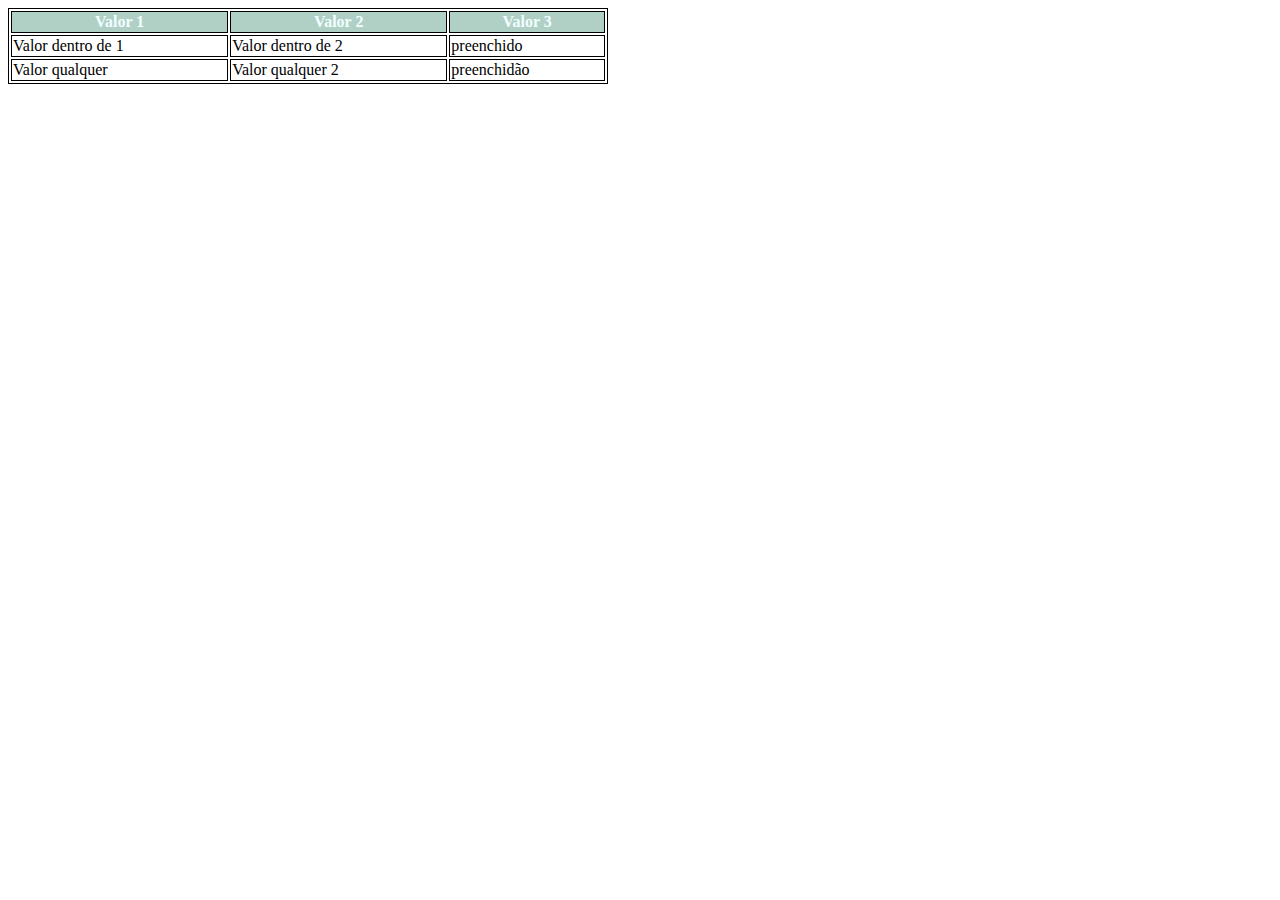
<file: exercicios-fundametos/tabela/index.html>
<!DOCTYPE html>
<html lang="pt">
<head>
    <meta charset="UTF-8">
    <meta name="viewport" content="width=device-width, initial-scale=1.0">
    <link rel="stylesheet" href="index.css">
    <title>Prática - Tabela</title>
</head>
<body>
    <table border="0">

        <thead>
            <th>Valor 1</th>
            <th>Valor 2</th>
            <th>Valor 3</th>
        </thead>
        <tbody>
            <tr>
                <td>Valor dentro de 1</td>
                <td>Valor dentro de 2</td>
                <td>preenchido</td>
            </tr>

            <tr>
                <td>Valor qualquer</td>
                <td>Valor qualquer 2</td>
                <td>preenchidão</td>
            </tr>


        </tbody>
    </table>
</body>
</html>
</file>
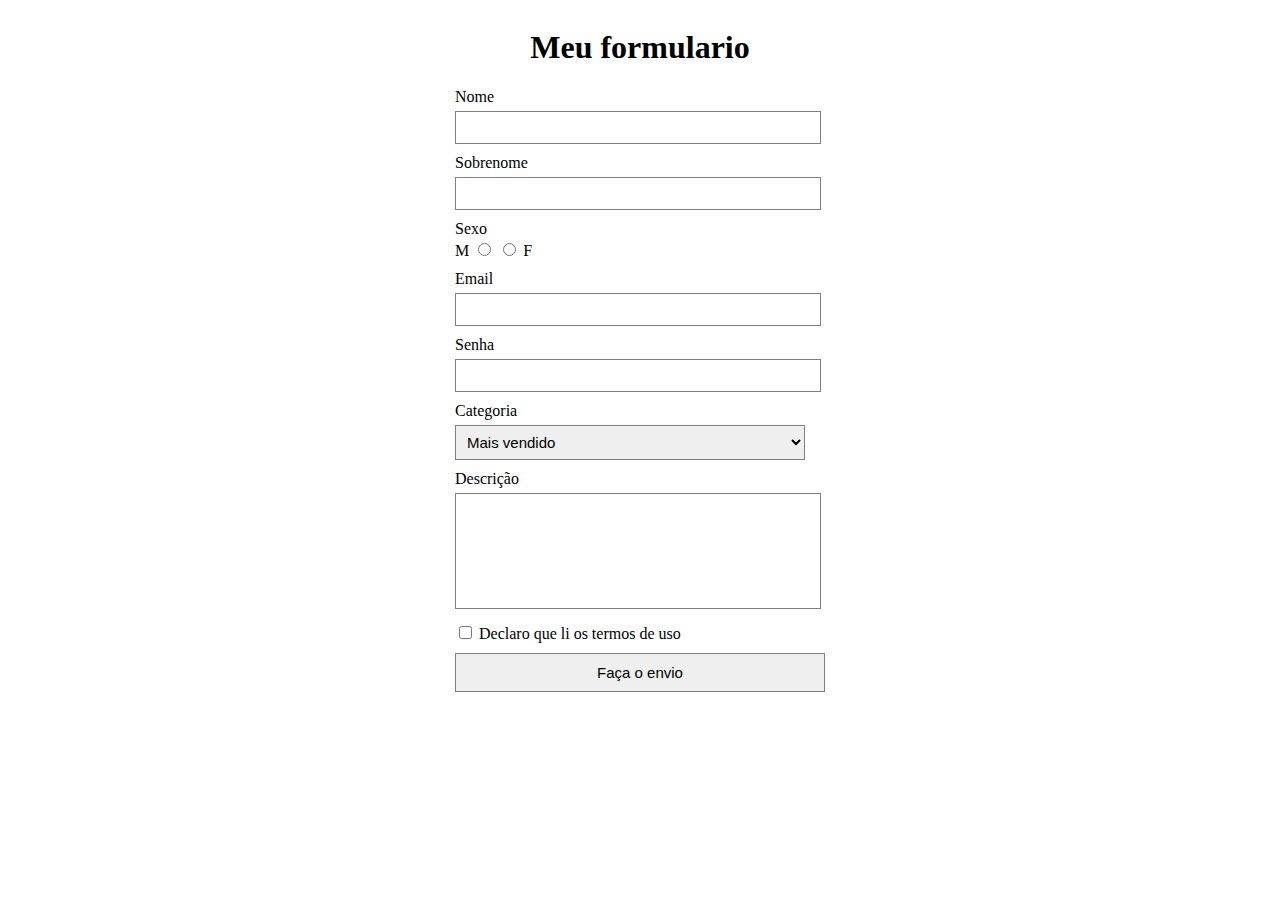
<file: exercicios-fundametos/formularios/formulario1/index.html>
<!DOCTYPE html>
<html lang="pt">
<head>
    <meta charset="UTF-8">
    <meta name="viewport" content="width=device-width, initial-scale=1.0">
    <link rel="stylesheet" href="index.css">
    <title>Prática - Formulário1</title>
</head>
<body>

    
    <div id="tudo">
        <h1>Meu formulario</h1>
        <form action="page.html" method="get">

            <label class="common">
                Nome <br>
                <input type="text" name="fname">
            </label>

            <label class="common">
                Sobrenome <br>
                <input type="text" name="lname">
            </label> 
            
            <label class="common">
                Sexo <br>
                <label>
                    M
                    <input type="radio" name="sexo">
                </label>
                <label> 
                    <input type="radio" name="sexo">
                    F
                </label>
                
            </label>
            

            <label class="common">
                Email <br>
                <input type="email" name="email">
            </label> 
            
            
            <label class="common">
                Senha <br>
                <input type="password" name="senha">
            </label>
            
            <label class="common">
                Categoria <br>
                <select name="categoria">
                    <option>Mais vendido</option>
                    <option>Mais caro</option>
                    <option>Mais barato</option>
                </select> 
            </label> 

        <label class="common">
                Descrição <br>
                <textarea name="descricao"></textarea> 
        </label> 
        

            <label class="common">
                <input type="checkbox">
                Declaro que li os termos de uso
            </label> 
            
            <button>Faça o envio</button>
        </form>
    </div>
    
</body>
</html>
</file>
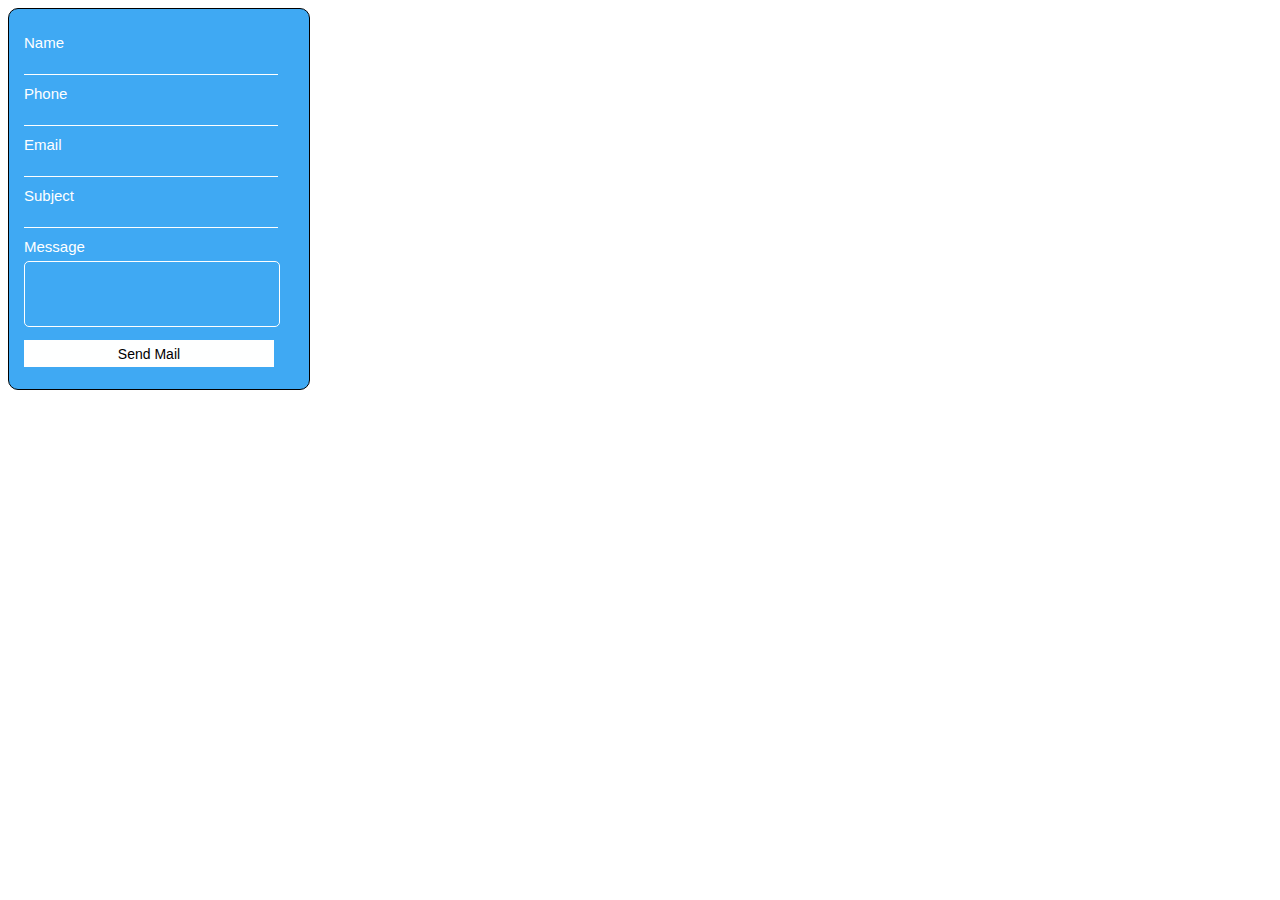
<file: exercicios-fundametos/formularios/formulario3/index.html>
<!DOCTYPE html>
<html lang="pt">
<head>
    <meta charset="UTF-8">
    <meta name="viewport" content="width=device-width, initial-scale=1.0">
    <link rel="stylesheet" href="index.css">
    <title>Prática-Formulario 3</title>
</head>
<body>

    <div>
        <form method="get">

            <label>
                Name <br>
                <input type="text" name="nome">
            </label>
            
            <label>
                Phone <br>
                <input type="tel" name="telefone">
            </label>

            
            <label>
                Email <br>
                <input type="email" name="email">
            </label>

            
            <label>
                Subject <br>
                <input type="text" name="subject">
            </label>

            
            <label>
                Message <br>
                <textarea name="mensagem"></textarea>
            </label>

            <button>Send Mail</button>
        </form>
    </div>
</body>
</html>
</file>
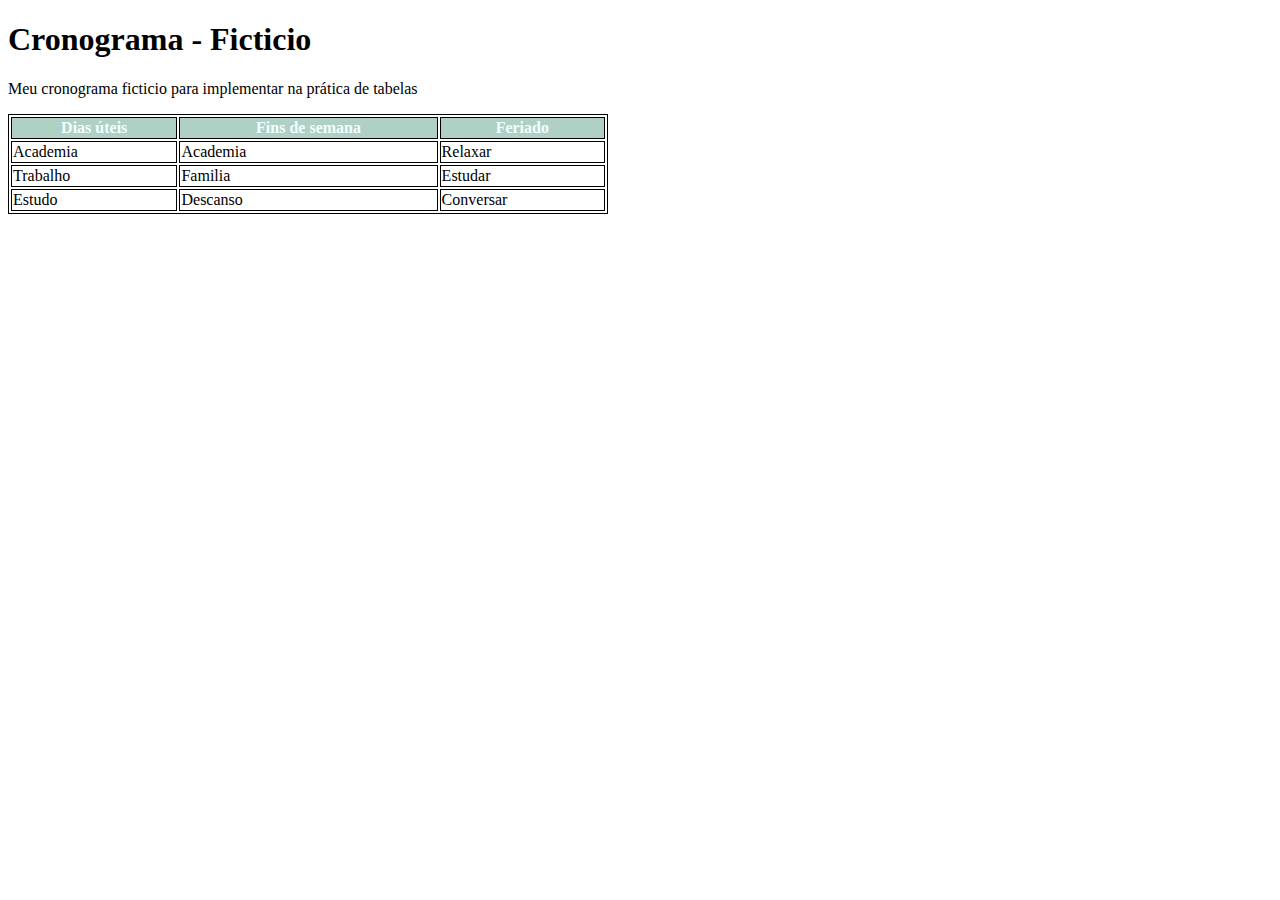
<file: exercicios-fundametos/tabelas/tabela1/index.html>
<!DOCTYPE html>
<html lang="pt">
<head>
    <meta charset="UTF-8">
    <meta name="viewport" content="width=device-width, initial-scale=1.0">
    <link rel="stylesheet" href="index.css">
    <title>Prática - Tabela1</title>
</head>
<body>
    <div class="container">
        <div id="texto">
            <h1>Cronograma - Ficticio</h1>
            <p>Meu cronograma ficticio para implementar na prática de tabelas</p>
        </div>


        <table border="0">

            <thead>
                <th>Dias úteis</th>
                <th>Fins de semana</th>
                <th>Feriado</th>

            </thead>
            <tbody>
                <tr>
                    <td>Academia</td>
                    <td>Academia</td>
                    <td>Relaxar</td>
                </tr>

                <tr>
                    <td>Trabalho</td>
                    <td>Familia</td>
                    <td>Estudar</td>
                </tr>

                <tr>
                    <td>Estudo</td>
                    <td>Descanso</td>
                    <td>Conversar</td>
                </tr>

            </tbody>
        </table>
    </div>
</body>
</html>
</file>
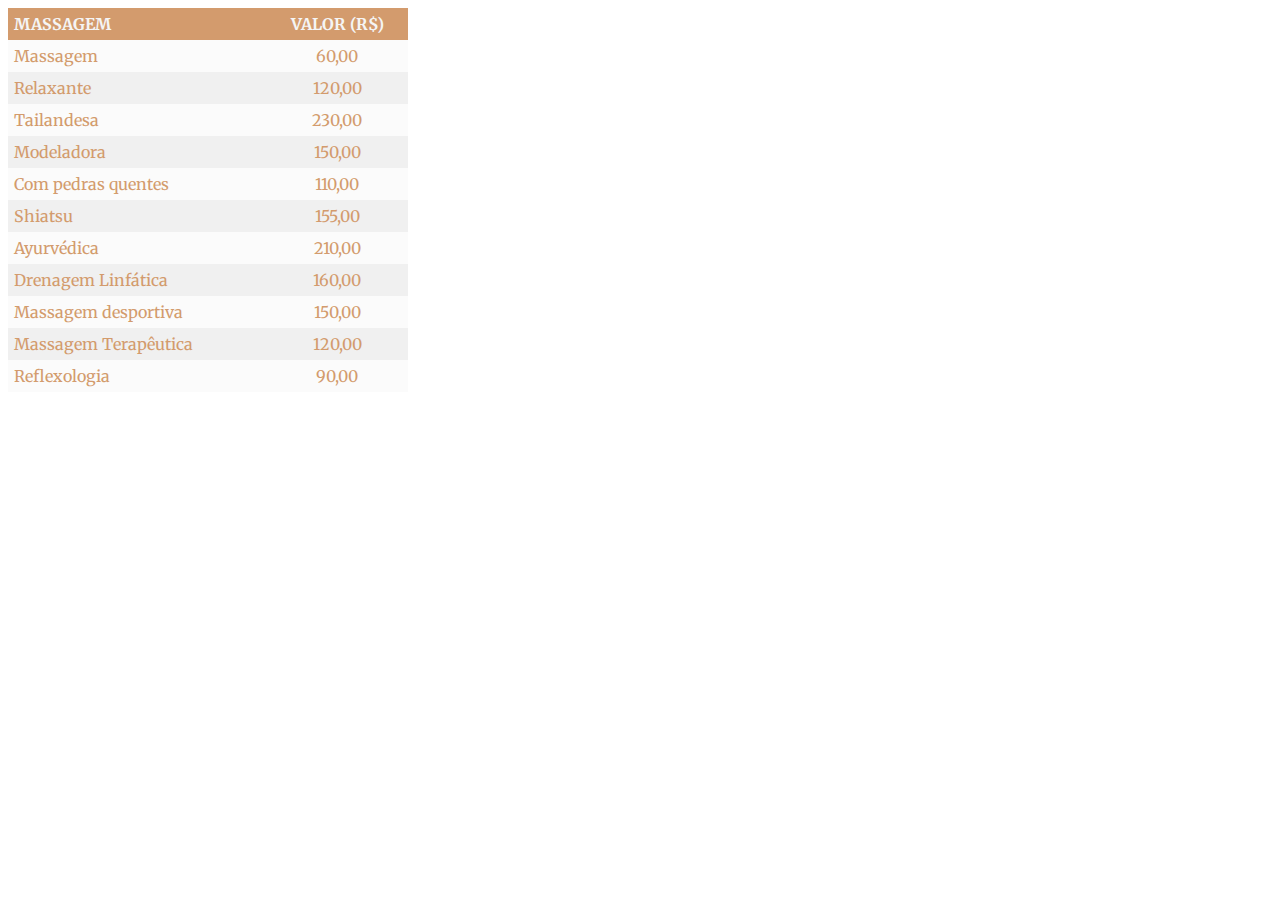
<file: exercicios-fundametos/tabelas/tabela3/index.html>
<!DOCTYPE html>
<html lang="pt">
<head>
    <meta charset="UTF-8">
    <meta name="viewport" content="width=device-width, initial-scale=1.0">
    <link href="https://fonts.googleapis.com/css2?family=Merriweather:ital,opsz,wght@0,18..144,300..900;1,18..144,300..900&display=swap" rel="stylesheet">
    <link rel="stylesheet" href="index.css">
    <title>Prática-Tabela3</title>
</head>
<body>
    
    <table>

        <thead>
            <th>MASSAGEM</th>
            <th>VALOR (R$)</th>
        </thead>

        <tbody>

            <tr>
                <td>Massagem</td>
                <td>60,00</td>
            </tr>
            <tr>
                <td>Relaxante</td>
                <td>120,00</td>
            </tr>
            <tr>
                <td>Tailandesa</td>
                <td>230,00</td>
            </tr>
            <tr>
                <td>Modeladora</td>
                <td>150,00</td>
            </tr>
            <tr>
                <td>Com pedras quentes</td>
                <td>110,00</td>
            </tr>
            <tr>
                <td>Shiatsu</td>
                <td>155,00</td>
            </tr>
            <tr>
                <td>Ayurvédica</td>
                <td>210,00</td>
            </tr>
            <tr>
                <td>Drenagem Linfática</td>
                <td>160,00</td>
            </tr>
            <tr>
                <td>Massagem desportiva</td>
                <td>150,00</td>
            </tr>
            <tr>
                <td>Massagem Terapêutica</td>
                <td>120,00</td>
            </tr>
            <tr>
                <td>Reflexologia</td>
                <td>90,00</td>
            </tr>

        </tbody>

    </table>

</body>
</html>
</file>
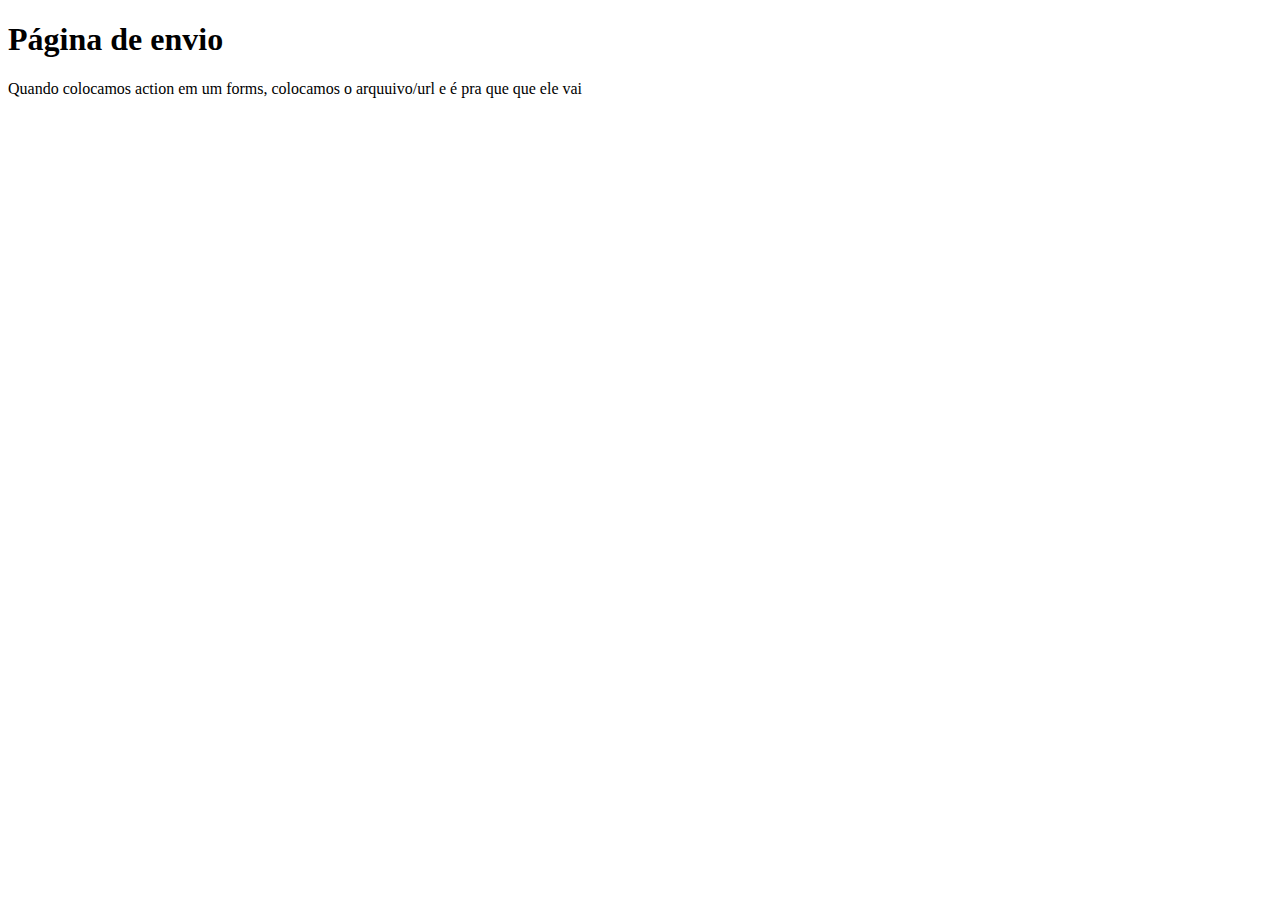
<file: exercicios-fundametos/formularios/formulario1/page.html>
<!DOCTYPE html>
<html lang="en">
<head>
    <meta charset="UTF-8">
    <meta name="viewport" content="width=device-width, initial-scale=1.0">
    <title>Document</title>
</head>
<body>
    <h1>Página de envio</h1>
    <p>Quando colocamos action em um forms, colocamos o arquuivo/url e é pra que que ele vai</p>
</body>
</html>
</file>
<file: exercicios-fundametos/tabela/index.css>
table{
    border: 1px solid black;
    width: 600px;
}

td, th{
    border: 1px solid black;
}

thead{
    background-color: rgb(176, 207, 197);
    color: azure;
}
</file>
<file: exercicios-fundametos/formularios/formulario1/index.css>
#tudo{
    display: flex;
   align-items: center;
   flex-direction: column; 
    
}

.common{
    display: block;
    margin-bottom: 10px;
}


#tudo h1{
    text-align: center;
}

input[type=text], [type=email], [type=password], textarea, select{
    padding: 7px;
    width: 350px;
    font-size: 15px;
    border:1px solid grey;
    outline: 0;
    margin-top: 5px;
}

input[type=radio]{
    margin-top: 5px;
}

textarea{
    resize:none;
    height: 100px;
}

button{
    padding: 10px;
    font-size: 15px;
    width: 370px;
    border: 1px solid gray;
   
}

button:hover{
    background-color: rgb(105, 105, 235);
    color: white
}
</file>
<file: exercicios-fundametos/formularios/formulario3/index.css>
form{
    padding: 15px;
    font-family: sans-serif;
    font-size: 15px;
}

div{
    background-color: #3fa9f3;
    border: 1px solid black;
    width: 300px;
    height: 380px;
    border-radius: 10px;
    
}


label{
    display: block;
    color: #feffff;
    margin-top: 10px;
}


input{
    margin-top: 6px;
    outline: none;   /* Em outline eu tiro aquela "sombra" de quando eu clico no input */
    border: none;  /* Deixei o border como none para depois deixar uma borda só embaixo */
    border-bottom: 1px solid #feffff;
    width: 250px;
    

}

input, textarea{
    background-color: #3fa9f3;
    color: rgb(71, 69, 69);
    
}

textarea{
    border: 1px solid #feffff;
    border-radius: 5px;
    width: 250px;
    height: 60px;
    margin-top: 6px;
    resize: none;
    outline: none; 
}

button{
    border: 1px solid #feffff;
    background-color: #feffff;
    margin-top: 10px;
    width: 250px;
    height: 27px;
    font-size: 14px;
    
}

button:hover{
    background-color: rgb(218, 215, 215);
    
}
</file>
<file: exercicios-fundametos/tabelas/tabela1/index.css>
table{
    border: 1px solid black;
    width: 600px;
}

td, th{
    border: 1px solid black;
}

thead{
    background-color: rgb(176, 207, 197);
    color: azure;
}
</file>
<file: exercicios-fundametos/tabelas/tabela3/index.css>
table{
    
    border-collapse: collapse;
    width: 400px;
    font-family: "Merriweather", serif;
    text-align: center;
}

thead{
    background-color: #D39B6D;
    color: whitesmoke;
}

tbody{
    color: #D39B6D;
    background-color: rgb(251, 251, 251);
}

tr:nth-child(even){
    background-color: rgb(240, 240, 240);
}

th:first-child,
td:first-child {
  text-align: left; /* Só a primeira coluna à esquerda */
}

th,td{
    padding: 6px;
}
</file>
